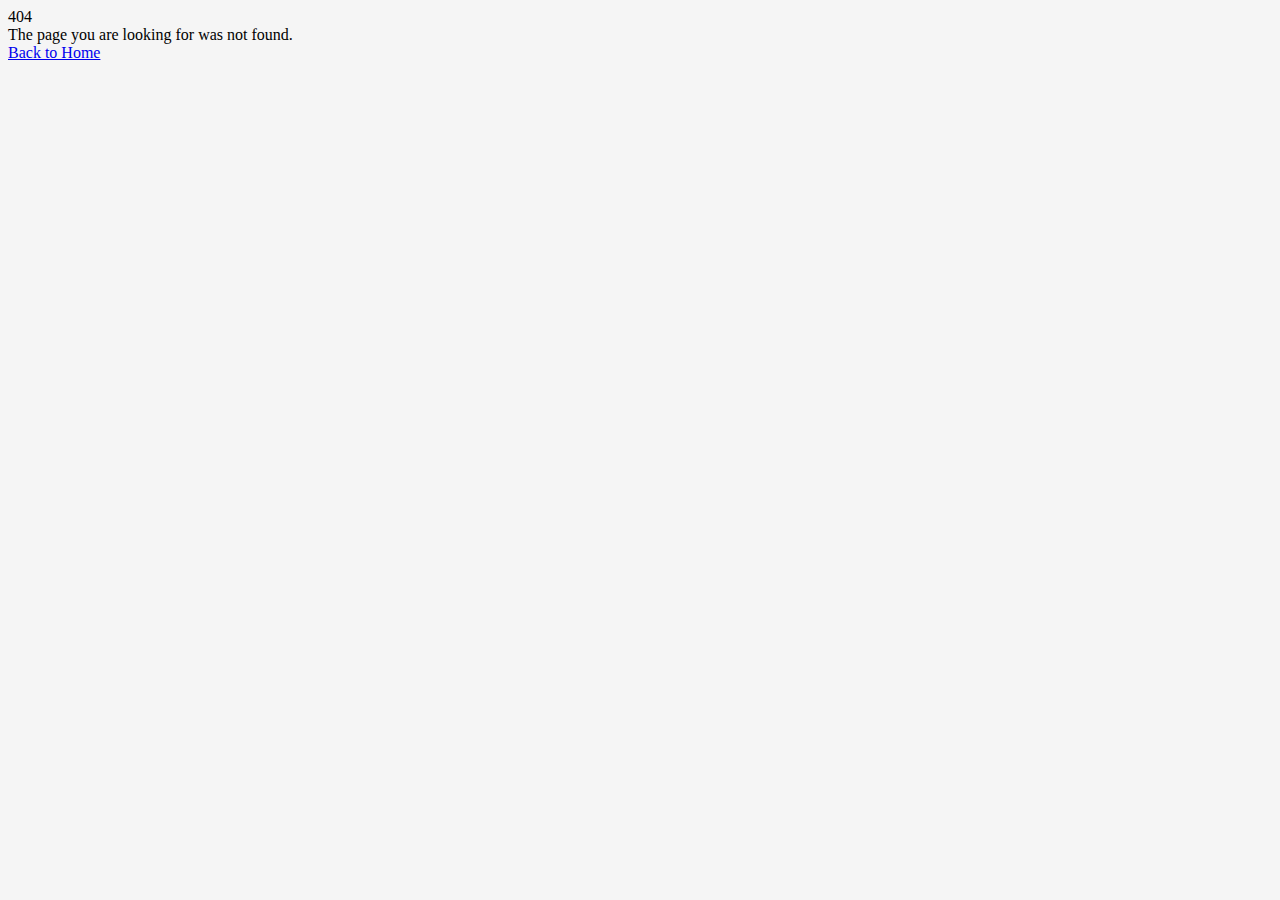
<file: index.original.html>
<!doctype html>
<html lang="en">
<head>
  <!-- Global site tag (gtag.js) - Google Analytics -->
  <script async src="https://www.googletagmanager.com/gtag/js?id=UA-124572840-2"></script>
  <script>
    window.dataLayer = window.dataLayer || [];
    function gtag(){dataLayer.push(arguments);}
    gtag('js', new Date());

    gtag('config', 'UA-124572840-2');
  </script>
  <!-- End Google Analytics   -->

  <meta charset="utf-8">
  <title>Ronald Hove | Developer Portfolio</title>
  <base href="./">

  <meta name="twitter:card" content="summary">
  <meta name="twitter:site" content="https://ronald-hove.github.io/">
  <meta name="twitter:creator" content="Ronald Hove">
  <meta property="og:url" content="https://github.com/ronald-hove">
  <meta property="og:title" content="Ronald Hove | Developer Portfolio | Github">
  <meta property="og:description" content="Portfolio of my software and tech projects">
  <meta property="og:image" content="https://avatars.githubusercontent.com/u/21257778?s=460&amp;v=4">

  <meta name="viewport" content="width=device-width, initial-scale=1">
  <link rel="icon" type="image/x-icon" href="favicon.ico">
  <link rel="stylesheet" href="https://stackpath.bootstrapcdn.com/bootstrap/4.5.0/css/bootstrap.min.css" integrity="sha384-9aIt2nRpC12Uk9gS9baDl411NQApFmC26EwAOH8WgZl5MYYxFfc+NcPb1dKGj7Sk" crossorigin="anonymous">
  <link rel="stylesheet" href="https://use.fontawesome.com/releases/v5.6.3/css/all.css" integrity="sha384-UHRtZLI+pbxtHCWp1t77Bi1L4ZtiqrqD80Kn4Z8NTSRyMA2Fd33n5dQ8lWUE00s/" crossorigin="anonymous">
<link rel="stylesheet" href="styles.be7f08649bc9aaa58825.css"></head>
<body>
  <app-root></app-root>
  <script src="https://code.jquery.com/jquery-3.5.1.slim.min.js" integrity="sha384-DfXdz2htPH0lsSSs5nCTpuj/zy4C+OGpamoFVy38MVBnE+IbbVYUew+OrCXaRkfj" crossorigin="anonymous"></script>
  <script src="https://cdn.jsdelivr.net/npm/popper.js@1.16.0/dist/umd/popper.min.js" integrity="sha384-Q6E9RHvbIyZFJoft+2mJbHaEWldlvI9IOYy5n3zV9zzTtmI3UksdQRVvoxMfooAo" crossorigin="anonymous"></script>
  <script src="https://stackpath.bootstrapcdn.com/bootstrap/4.5.0/js/bootstrap.min.js" integrity="sha384-OgVRvuATP1z7JjHLkuOU7Xw704+h835Lr+6QL9UvYjZE3Ipu6Tp75j7Bh/kR0JKI" crossorigin="anonymous"></script>

  <!--Start of Tawk.to Script-->
  <script type="text/javascript">
    var Tawk_API=Tawk_API||{}, Tawk_LoadStart=new Date();
    (function(){
    var s1=document.createElement("script"),s0=document.getElementsByTagName("script")[0];
    s1.async=true;
    s1.src='https://embed.tawk.to/5f175830a45e787d128be094/default';
    s1.charset='UTF-8';
    s1.setAttribute('crossorigin','*');
    s0.parentNode.insertBefore(s1,s0);
    })();
  </script>
  <!--End of Tawk.to Script-->
<script src="runtime.e227d1a0e31cbccbf8ec.js" defer></script><script src="polyfills.a4021de53358bb0fec14.js" defer></script><script src="main.291d07fe30e5c0f8d3fa.js" defer></script></body>
</html>
</file>
<file: styles.be7f08649bc9aaa58825.css>
body{background-color:#f5f5f5!important}h5{font-size:16px;font-weight:700}.rh-profile-img{width:66px;border-radius:50%}.rh-button{border-radius:3rem}.rh-preview-image{overflow:hidden;height:100%}.rh-preview-image,.rh-preview-image-mobile{width:100%;background-size:cover!important;background-repeat:no-repeat;background-attachment:scroll;background-position:50%;cursor:pointer}.rh-preview-image-mobile{height:180px}.rh-card{border:none!important;border-radius:.2rem!important;box-shadow:1px 1px 5px rgba(0,0,0,.1)}.rh-skill{display:inline-flex;align-items:center;font-family:proxima-nova,Helvetica,Arial,sans-serif;font-size:12px;line-height:1.2;font-weight:600;background-color:#e4f0fc;color:#5ea5ee!important;height:35px;border-radius:3px;padding:0 12px;margin:0 6px 6px 0}.fa,.fab{color:#adaeaf}@media (max-width:768px){.rh-profile-img{width:36%;margin-bottom:10px}}
</file>
